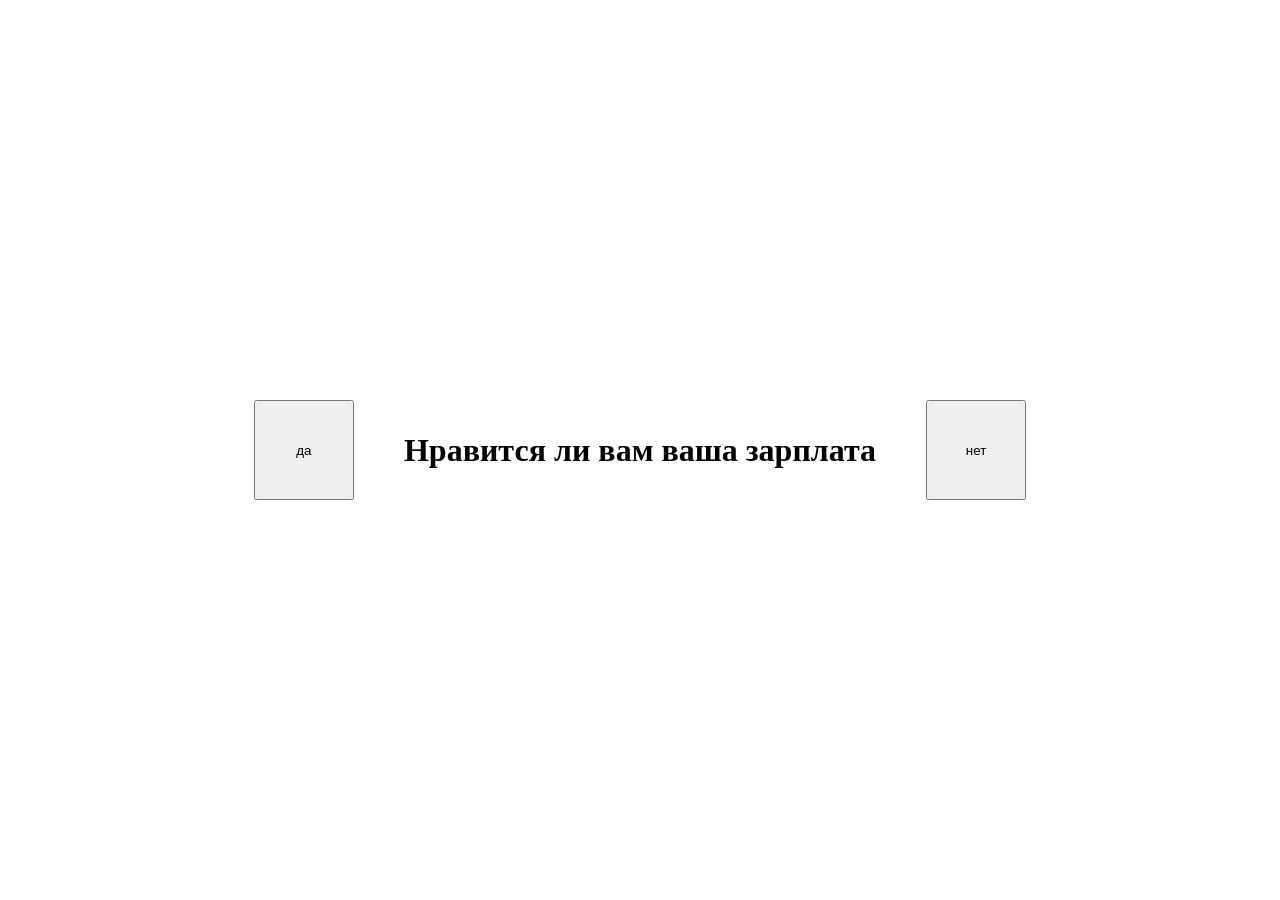
<file: Portfolio/funny_game/index.html>
<!DOCTYPE html>
<html lang="en">
  <head>
    <meta charset="UTF-8" />
    <meta name="viewport" content="width=device-width, initial-scale=1.0" />
    <title>Document</title>
    <link rel="stylesheet" href="css/style.css" />
  </head>

  <body id="c">
    <button id="a">да</button>
    <h1>Нравится ли вам ваша зарплата</h1>
    <button id="b">нет</button>
    <script src="script.js"></script>
  </body>
</html>
</file>
<file: Portfolio/funny_game/css/style.css>
* {
  margin: 0px;
  padding: 0px;
}
#a {
  width: 100px;
  height: 100px;
  position: relative;
}

#b {
  width: 100px;
  height: 100px;
  position: relative;
}

h1 {
  size: 32px;
  color: black;
  margin-left: 50px;
  margin-right: 50px;
}
body {
  display: flex;
  justify-content: center;
  align-items: center;

  height: 100vh;
}
</file>
